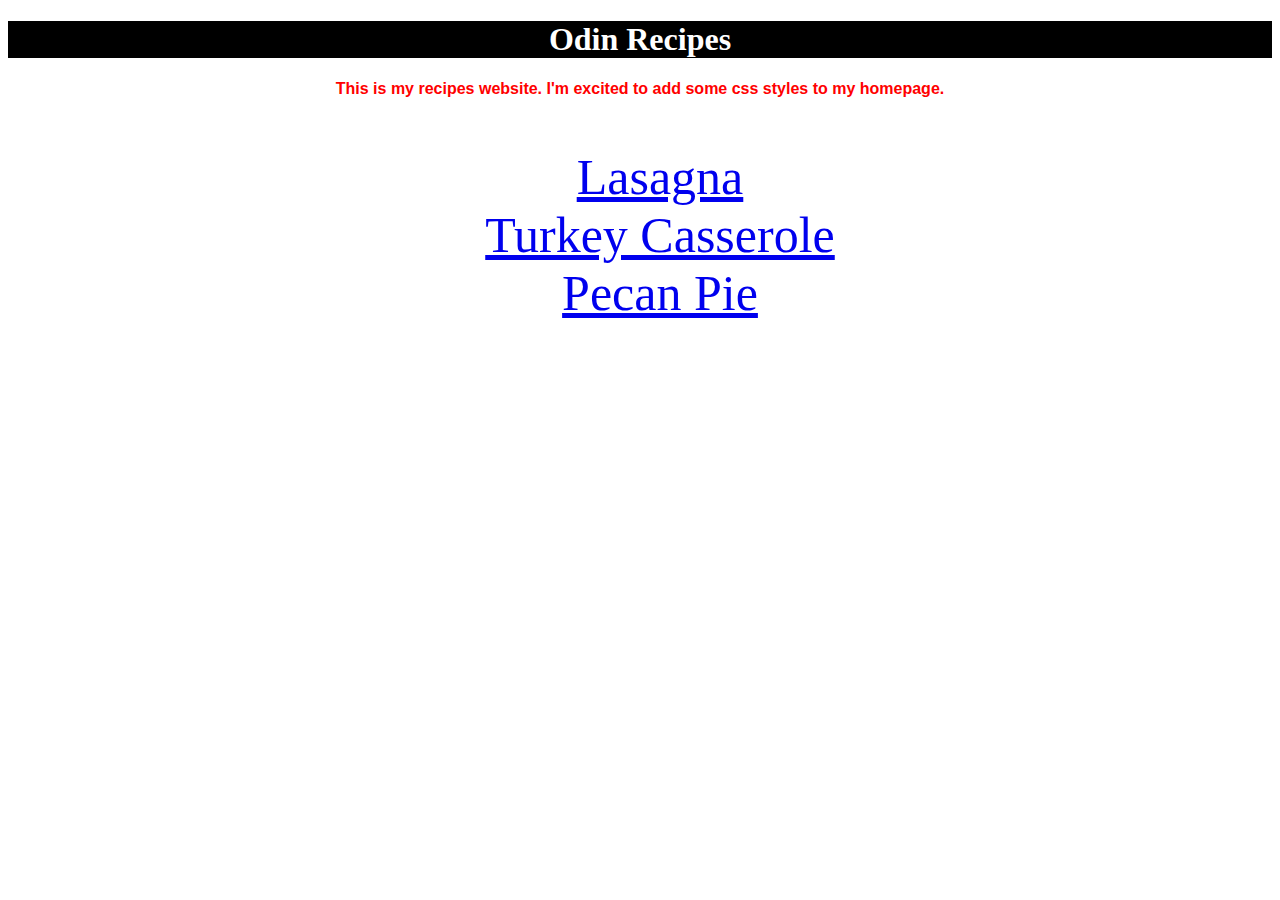
<file: index.html>
<!DOCTYPE html>
<html lang="en">
    <head>
        <meta charset="utf-8">
        <title>Odin Recipes</title>
        <link rel="stylesheet" href="style.css">
    </head>
    <body>
        <h1 class="main">Odin Recipes</h1>

        <div>This is my recipes website. I'm excited to add some css styles to my homepage.</div>

        <ul class="links">
            <li><a href="recipes/lasagna.html">Lasagna</a></li>
            <li><a href="recipes/turkeycasserole.html">Turkey Casserole</a></li>
            <li><a href="recipes/pecanpie.html">Pecan Pie</a></li>
        </ul>
    </body>
</html>
</file>
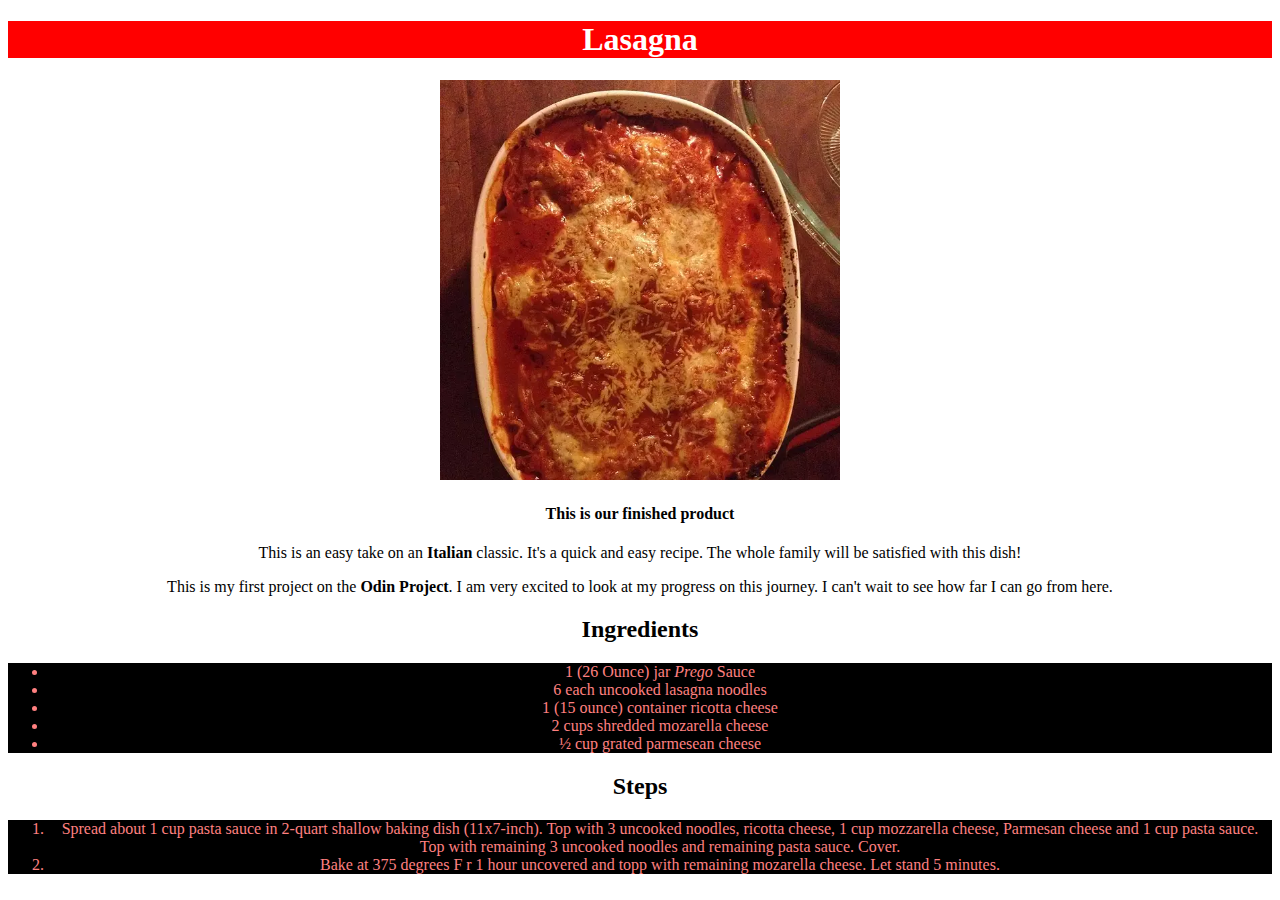
<file: recipes/lasagna.html>
<!DOCTYPE html>
<html>
    <head>
        <meta charset="utf-8">
        <title>Odin-Lasagna</title>
        <link rel="stylesheet" href="../style.css">
    </head>
    <body>
        <h1 class="lasagna-recipe">Lasagna</h1>
        <img src="lasagna.jpg" alt="This is the picture of the finished lasagna">
        <h4>This is our finished product</h4>
        <p>
            This is an easy take on an <strong>Italian </strong> classic. 
            It's a quick and easy recipe. 
            The whole family will be satisfied with this dish!
        </p>
        <p>
            This is my first project on the <strong>Odin Project</strong>. I am very excited to look at my progress on this journey. 
            I can't wait to see how far I can go from here. 
        </p>

        <h2>Ingredients</h2>
        <ul id="lasagna">
            <li>1 (26 Ounce) jar <em>Prego</em> Sauce</li>
            <li>6 each uncooked lasagna noodles</li>
            <li>1 (15 ounce) container ricotta cheese</li>
            <li>2 cups shredded mozarella cheese</li>
            <li>½ cup grated parmesean cheese</li>
<!--Made Prego Italic. Had to remove italicization from Sauce.-->
        </ul>
        <h2>Steps</h2>
        <ol class="lasagna-steps">
            <li>Spread about 1 cup pasta sauce in 2-quart shallow baking dish (11x7-inch). 
                Top with 3 uncooked noodles, ricotta cheese, 1 cup mozzarella cheese, Parmesan cheese and 1 cup pasta sauce. 
                Top with remaining 3 uncooked noodles and remaining pasta sauce. Cover.</li>
            <li>Bake at 375 degrees F r 1 hour uncovered and topp with remaining mozarella cheese. 
                Let stand 5 minutes. </li>
        </ol>
         
    </body>
</html>
</file>
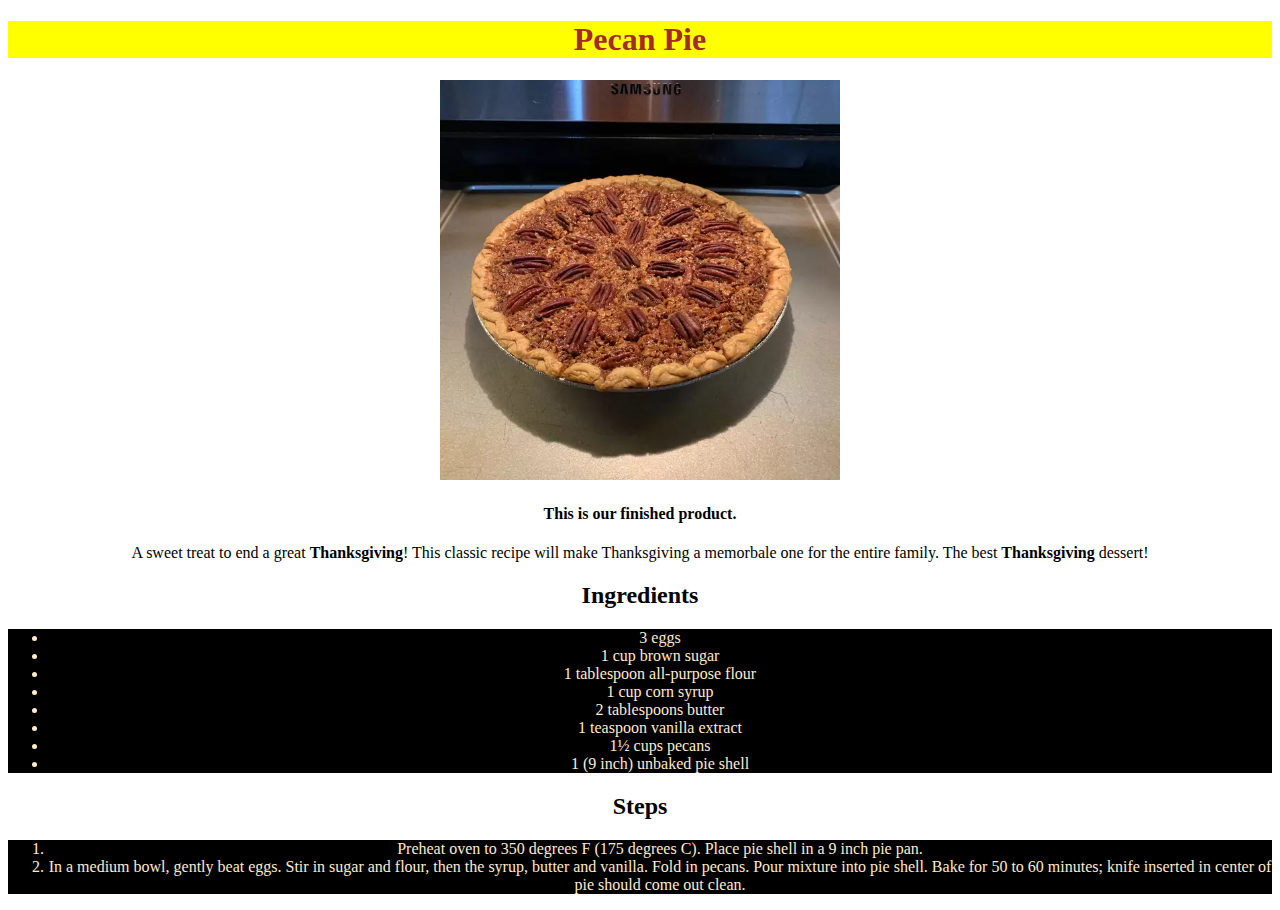
<file: recipes/pecanpie.html>
<!DOCTYPE html>
<html lang="en">
    <head>
        <meta charset="utf-8">
        <title>Pecan Pie</title>
        <link rel="stylesheet" href="../style.css">
    </head>

    <body>
        <h1 class="pecan-pie">Pecan Pie</h1>
        <img src="pecanpie.jpg" alt="This is the finished pecan pie.">
        <h4>This is our finished product.</h4>
        <p>
            A sweet treat to end a great <strong>Thanksgiving</strong>!
            This classic recipe will make Thanksgiving a memorbale one for the entire family.
            The best <strong>Thanksgiving</strong> dessert! 
        </p>
<!--Made Thanksgiving bold. Had to remove space between dessert and Thanksgiving.-->
        <h2>Ingredients</h2>
        <ul class="pecan-recipe">
            <li>3 eggs</li>
            <li>1 cup brown sugar</li>
            <li>1 tablespoon all-purpose flour</li>
            <li>1 cup corn syrup</li>
            <li>2 tablespoons butter</li>
            <li>1 teaspoon vanilla extract</li>
            <li>1½ cups pecans</li>
            <li>1 (9 inch) unbaked pie shell</li>
        </ul>
        <h2>Steps</h2>
        <ol id="pecan-steps">
            <li>Preheat oven to 350 degrees F (175 degrees C). Place pie shell in a 9 inch pie pan.</li>
            <li>In a medium bowl, gently beat eggs. Stir in sugar and flour, then the syrup, butter and
                vanilla. Fold in pecans. Pour mixture into pie shell. Bake for 50 to 60 minutes; knife
                inserted in center of pie should come out clean.
            </li>
        </ol>
    </body>
</html>
</file>
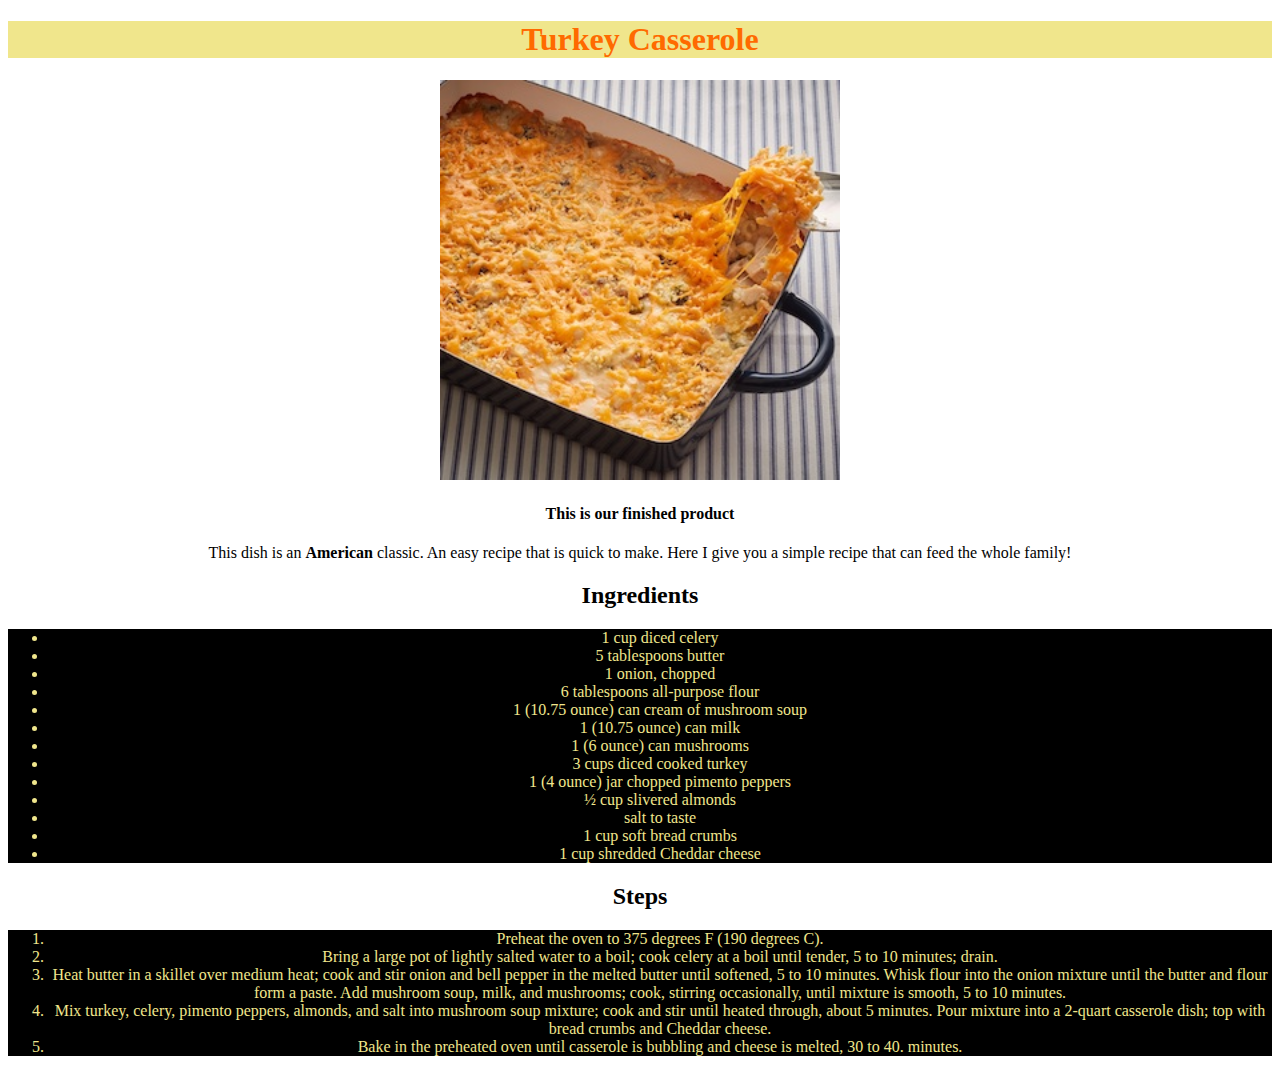
<file: recipes/turkeycasserole.html>
<!DOCTYPE html>
<html lang="en">
    <head>
        <meta charset="utf-8">
        <title>Odin-Turkey Casserole</title>
        <link rel="stylesheet" href="../style.css">
    </head>

    <body>
        <h1 class="turkey-recipe">Turkey Casserole</h1>
        <img src="turkeycasserole.jpg" alt="This is the finished turkey casserole">
        <h4>This is our finished product</h4>
        <p>
            This dish is an <strong>American</strong> classic. 
            An easy recipe that is quick to make. 
            Here I give you a simple recipe that can feed the whole family!
        </p>

    <!--Made American bold. Had to remove second American.-->

        <h2>Ingredients</h2>
        <ul class="turkey-casserole">
            <li>1 cup diced celery</li>
            <li>5 tablespoons butter</li>
            <li>1 onion, chopped</li>
            <li>6 tablespoons all-purpose flour</li>
            <li>1 (10.75 ounce) can cream of mushroom soup</li>
            <li>1 (10.75 ounce) can milk</li>
            <li>1 (6 ounce) can mushrooms</li>
            <li>3 cups diced cooked turkey</li>
            <li>1 (4 ounce) jar chopped pimento peppers</li>
            <li>½ cup slivered almonds</li>
            <li>salt to taste</li>
            <li>1 cup soft bread crumbs</li>
            <li>1 cup shredded Cheddar cheese</li>
        </ul>

        <h2>Steps</h2>
        <ol id="turkey-steps">
            <li>Preheat the oven to 375 degrees F (190 degrees C).</li>
            <li>Bring a large pot of lightly salted water to a boil; 
                cook celery at a boil until tender, 5 to 10 minutes; drain.</li>
            <li>Heat butter in a skillet over medium heat; cook and stir onion and bell pepper in the
                melted butter until softened, 5 to 10 minutes. Whisk flour into the onion mixture until
                the butter and flour form a paste. Add mushroom soup, milk, and mushrooms; cook,
                stirring occasionally, until mixture is smooth, 5 to 10 minutes.</li>
            <li>Mix turkey, celery, pimento peppers, almonds, and salt into mushroom soup mixture;
                cook and stir until heated through, about 5 minutes. Pour mixture into a 2-quart
                casserole dish; top with bread crumbs and Cheddar cheese.</li>
            <li>Bake in the preheated oven until casserole is bubbling and cheese is melted, 30 to 40.
                minutes.</li>

                
        </ol>

    </body>
</html>
</file>
<file: style.css>
div {
    color: rgb(255,0,0);
    font-weight: 800;
    font-family: Verdana, Geneva, Tahoma, sans-serif;
    
}

.links {
    font-size: 50px;
    color: rgb(255, 255, 255);
    
}

.main {
    background-color: rgb(0,0,0);
    color: rgb(255,255,255);
   
}

.lasagna-recipe {
    background-color: rgb(255,0,0);
    color: rgb(255,255,255);
}

img {
    height: auto;
    width: 400px;
}

#lasagna,
.lasagna-steps {
    color: hsl(0,100%,75%);
    background-color: black
}

.turkey-recipe {
    background-color: khaki;
    color: hsl(25,100%,50%)
}

.turkey-casserole,
#turkey-steps {
    color: khaki;
    background-color: rgb(0,0,0);
}

.pecan-pie {
    background-color: yellow;
    color: brown

}

.pecan-recipe,
#pecan-steps {
    background-color: black;
    color: blanchedalmond;
}

* {
    text-align: center;
}
</file>
